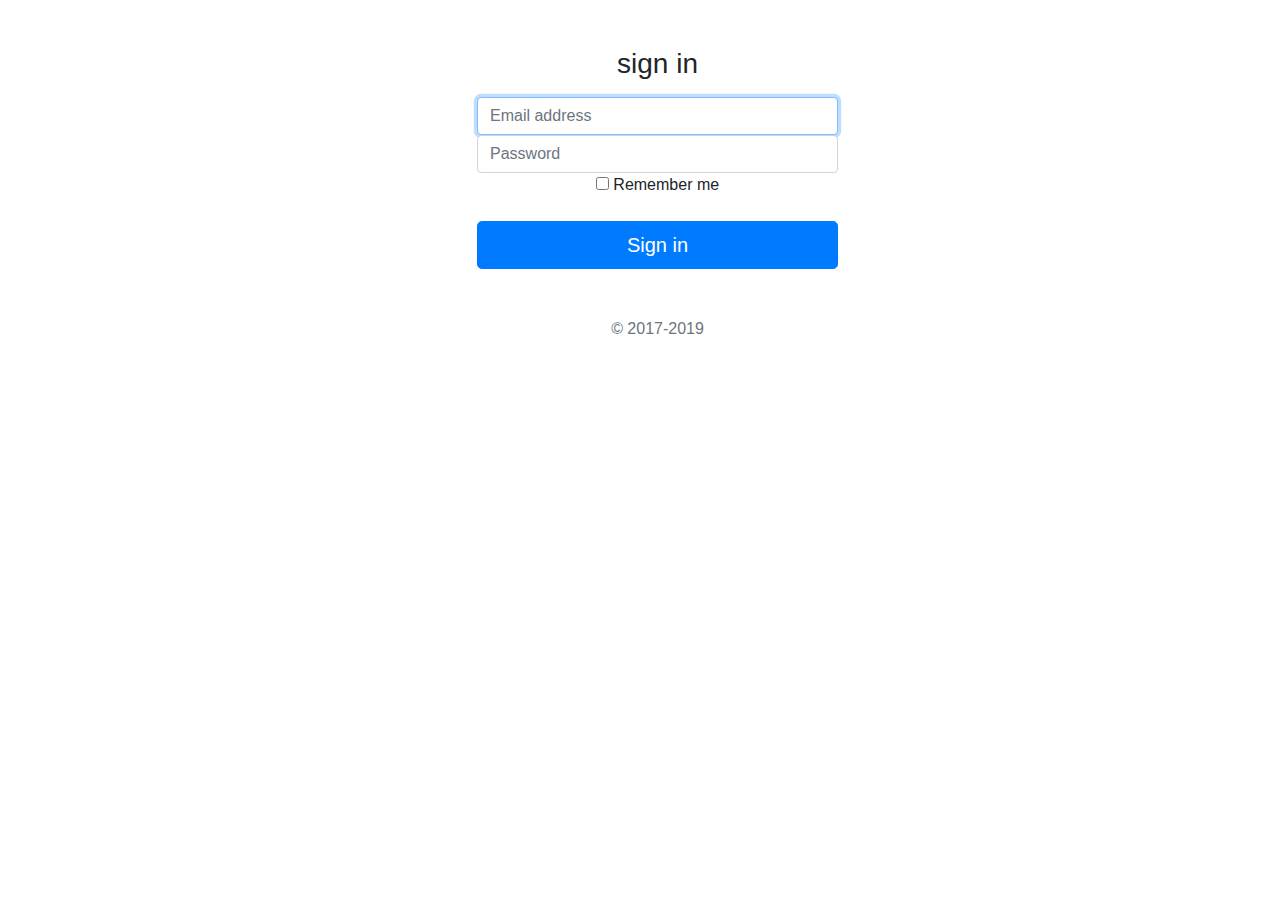
<file: f1.html>
<link href="//maxcdn.bootstrapcdn.com/bootstrap/4.0.0/css/bootstrap.min.css" rel="stylesheet" id="bootstrap-css">
<script src="//maxcdn.bootstrapcdn.com/bootstrap/4.0.0/js/bootstrap.min.js"></script>
<script src="//cdnjs.cloudflare.com/ajax/libs/jquery/3.2.1/jquery.min.js"></script>
<!------ Include the above in your HEAD tag ---------->

<link rel="stylesheet" href="https://use.fontawesome.com/releases/v5.0.8/css/all.css">






<body class="text-center ">
    <form class="form-signin" style="padding: 47px 442px 12px 477px !important;">
 
  <h1 class="h3 mb-3 font-weight-normal">sign in</h1>
  <label for="inputEmail" class="sr-only">Email address</label>
  <input type="email" id="inputEmail" class="form-control" placeholder="Email address" required="" autofocus="">
  <label for="inputPassword" class="sr-only">Password</label>
  <input type="password" id="inputPassword" class="form-control" placeholder="Password" required="">
  <div class="checkbox mb-3">
    <label>
      <input type="checkbox" value="remember-me"> Remember me
    </label>
  </div>
  <button class="btn btn-lg btn-primary btn-block" type="submit">Sign in</button>
  <p class="mt-5 mb-3 text-muted">© 2017-2019</p>
</form>


</body>
 
 

 
<!--container end.//-->

<br><br>
</file>
